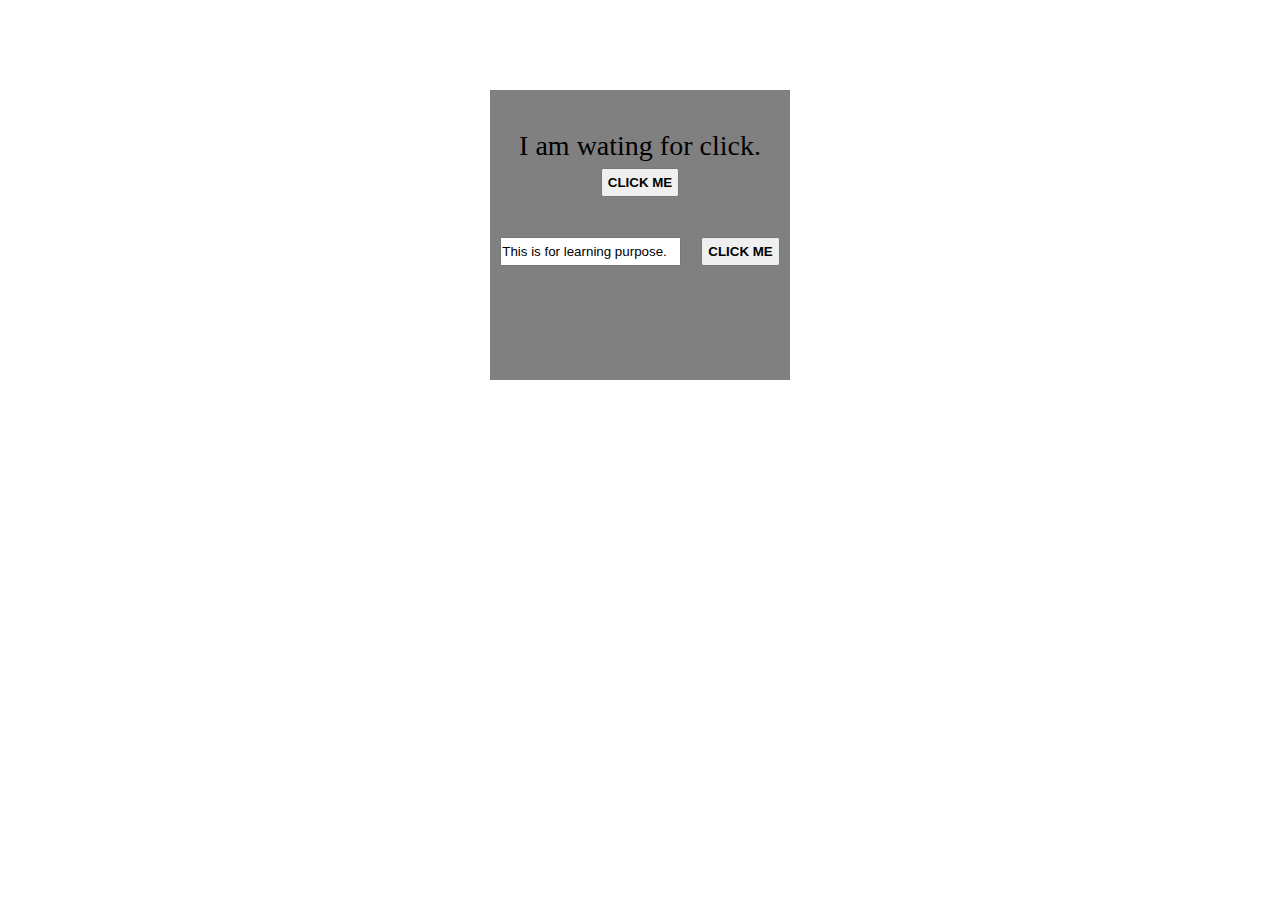
<file: Event listener and Handler/index.html>
<!DOCTYPE html>
<html lang="en">
<head>
    <meta charset="UTF-8">
    <meta name="viewport" content="width=device-width, initial-scale=1.0">
    <title>Event Practice</title>
    <link rel="stylesheet" href="style.css">
    
</head>
<body>
    <div id="box">
        <p>I am wating for click.</p>
        <button id="btn">Click me</button>
        <form >
            <input type="text" placeholder="This is for learning purpose.">
            <button type="submit">
                Click me 
            </button>
        </form>
    </div>

</body>
<script src="Event.js"></script>
<script src="Event_types.js"></script>
<script src="Event_obj.js"></script>
<script src="Event_Listener_remove.js"></script>
</html>
</file>
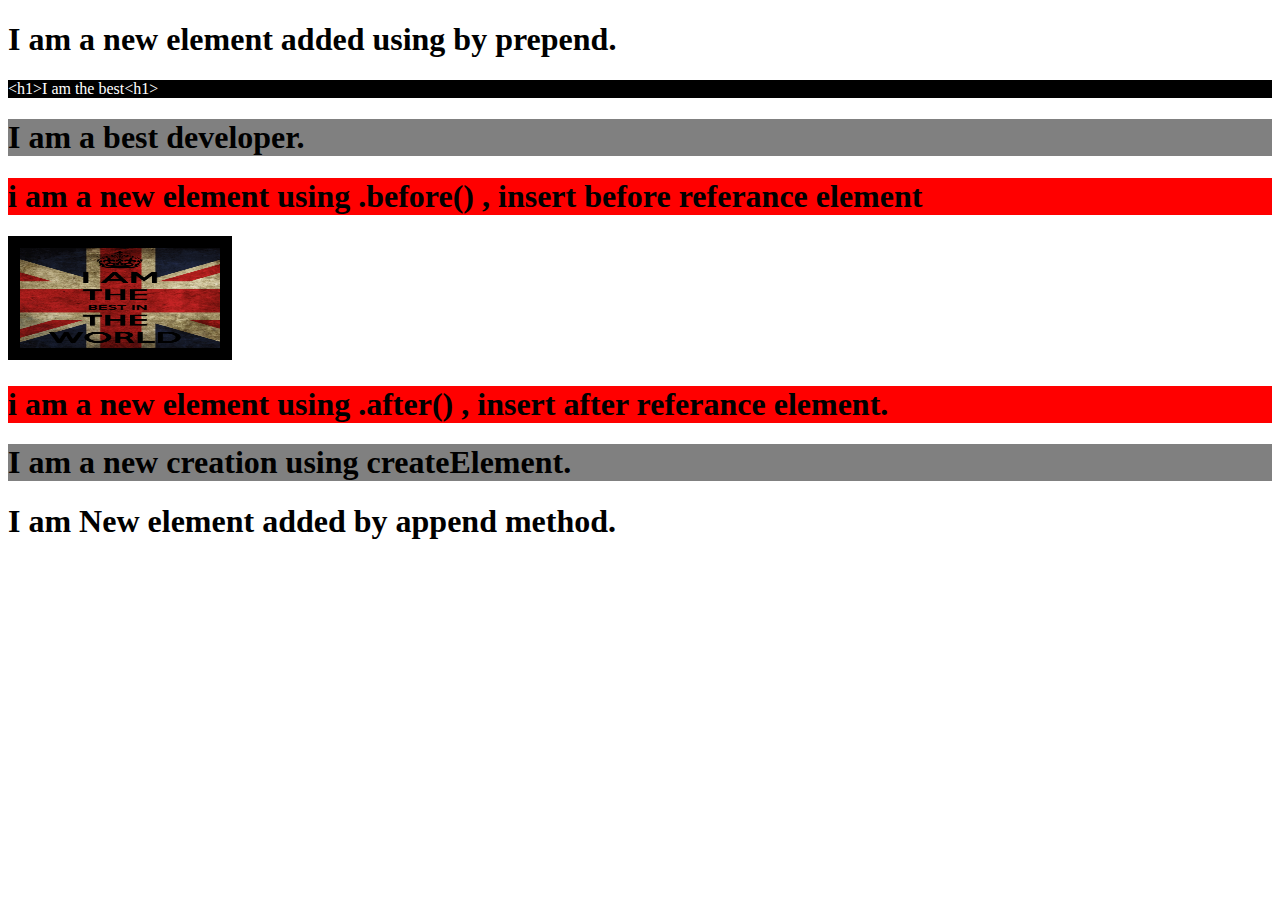
<file: DOM/Crud and other methods/index.html>
<!doctype html>
<html lang="en">
  <head>
    <meta charset="UTF-8" />
    <meta name="viewport" content="width=device-width, initial-scale=1.0" />
    <title>Dom practice</title>
  </head>
  <body>
    <div id="root"></div>
    <div id="root2"></div>
    <div id="img_div"></div>
  </body>
  <script src="Content_manip.js"></script>
  <script src="Attr_manip.js"></script>
  <script src="CRUD_Dom.js"></script>
</html>
</file>
<file: Event listener and Handler/style.css>
*{
    padding: 0%;
    margin: 0%;
}

#box{
    height: 250px;
    width: 300px;
    margin: auto;
    margin-top: 90px;
    font-size: 28px;
    text-align: center;
    /* box-sizing: border-box; */
    padding-top: 40px;
    background-color: gray;
}

button{
 padding: 5px;
 text-transform: uppercase;
 font-weight: 700;
}
form{
    display: flex;
    gap:20px;
    justify-content: center;
    margin-top: 40px;
}
input::placeholder{
    color:black;
}
</file>
